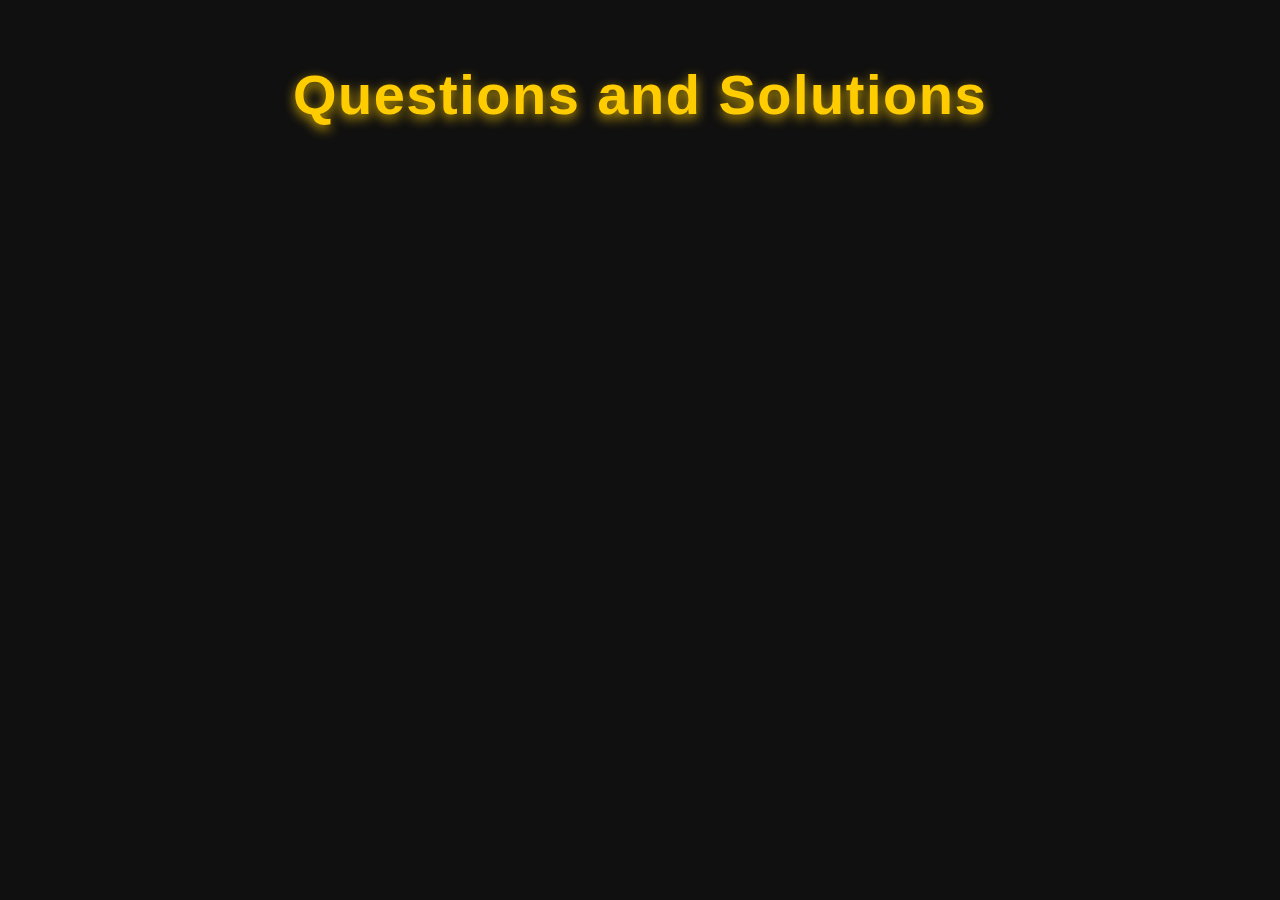
<file: view.html>
<!DOCTYPE html>
<html lang="en">
<head>
    <meta charset="UTF-8">
    <meta name="viewport" content="width=device-width, initial-scale=1.0">
    <title>View Questions and Solutions</title>
    <link rel="stylesheet" href="style.css">
</head>
<body>
    <div class="container">
        <h1>Questions and Solutions</h1>
        <div id="questionsContainer"></div>
    </div>
    <script src="view.js"></script>
</body>
</html>
</file>
<file: style.css>
/* Base Styling */
body {
    background-color: #101010;
    color: #eaeaea;
    font-family: 'Inter', sans-serif;
    margin: 0;
    padding: 0;
    line-height: 1.6;
    font-size: 16px;
}

.container {
    width: 80%;
    margin: 50px auto;
    text-align: center;
    padding-bottom: 50px;
}

/* Header */
h1 {
    font-size: 3.5em;
    margin-bottom: 40px;
    color: #ffcc00;
    text-shadow: 0 4px 12px rgba(255, 204, 0, 0.8);
    letter-spacing: 1.5px;
    font-weight: 700;
}

/* Question Container */
.question-container {
    margin-bottom: 30px;
    background-color: #1c1c1c;
    padding: 30px;
    border-radius: 18px;
    box-shadow: 0 8px 16px rgba(0, 0, 0, 0.5);
    transition: all 0.4s ease;
}

.question-container:hover {
    transform: translateY(-10px);
    box-shadow: 0 12px 24px rgba(0, 0, 0, 0.6);
}

/* Question Heading */
.question-heading {
    display: flex;
    justify-content: space-between;
    align-items: center;
    margin-bottom: 20px;
}

.question-heading span {
    font-size: 2em;
    font-weight: 600;
    cursor: pointer;
    color: #ffcc00;
    transition: color 0.3s ease;
    letter-spacing: 0.5px;
}

.question-heading span:hover {
    color: #ffd633;
}

/* Dropdown Content */
.dropdown-content {
    display: none;
    background-color: #242424;
    padding: 25px;
    border-radius: 12px;
    margin-top: 15px;
    box-shadow: 0 8px 16px rgba(0, 0, 0, 0.4);
    text-align: left;
    font-family: 'Merriweather', serif;
    color: #cccccc;
    font-size: 1.15em;
    line-height: 1.8;
    white-space: normal;  /* Make sure text wraps */
    word-wrap: break-word;
    border-left: 4px solid #ffcc00;
    width: 100%;  /* Ensure full width for wrapping */
    box-sizing: border-box;  /* Include padding and border in width */
}

.show {
    display: block;
}

/* Solution Button */
.solution-button {
    background-color: #333333;
    border: 1px solid #ffcc00;
    color: #ffffff;
    padding: 15px 30px;
    margin: 10px 5px;
    cursor: pointer;
    border-radius: 10px;
    font-size: 1.2em;
    font-weight: 500;
    letter-spacing: 0.5px;
    transition: all 0.3s ease;
}

.solution-button:hover {
    background-color: #ffcc00;
    color: #101010;
    transform: translateY(-3px);
    box-shadow: 0 6px 12px rgba(255, 204, 0, 0.5);
}

/* Solution Text */
.solution-text {
    margin-top: 15px;
    background-color: #242424;
    padding: 20px;
    border-radius: 12px;
    display: none;
    font-family: 'Source Code Pro', monospace;
    color: #cccccc;
    font-size: 1.1em;
    white-space: pre-wrap;
    overflow-x: auto;
    border-left: 4px solid #ffcc00;
}

/* Code Formatting */
pre.formatted-code {
    background-color: #1e1e1e;
    padding: 20px;
    border-radius: 10px;
    white-space: pre-wrap;
    word-wrap: break-word;
    color: #f0f0f0;
    font-family: 'Fira Code', monospace;
    font-size: 1em;
    line-height: 1.6;
    overflow-x: auto;
    text-align: left;
    border: 1px solid #444444;
}

.title-link {
    text-decoration: none;
    color: #ff9f00;
    font-weight: bold;
    transition: color 0.3s ease;
}

.title-link:hover {
    color: #ffd700;
}

.open-link-button {
    margin-left: 10px;
    padding: 5px 10px;
    background-color: #007bff;
    color: white;
    border: none;
    border-radius: 5px;
    cursor: pointer;
    font-size: 1em;
    transition: background-color 0.3s;
}

.open-link-button:hover {
    background-color: #0056b3;
}

.question-text pre {
    font-family: 'Consolas', serif;
    font-size: 1em;
    line-height: 1.2;
    color: #f4f4f4;
    white-space: pre-wrap; /* Ensures multiline text breaks and wraps */
    word-wrap: break-word;
    margin-top: 10px;
}

/* Button Focus and Active States */
button:focus {
    outline: none;
    border: 2px solid #ffd633;
}

button:active {
    transform: scale(0.98);
}

/* Media Queries for Responsiveness */
@media (max-width: 1200px) {
    .container {
        width: 90%;
    }
    
    h1 {
        font-size: 3em;
    }
    
    .question-heading span {
        font-size: 1.7em;
    }

    .solution-button {
        padding: 12px 24px;
        font-size: 1.1em;
    }

    .dropdown-content {
        padding: 20px;
    }

    pre.formatted-code {
        font-size: 0.95em;
    }
}

@media (max-width: 768px) {
    .container {
        width: 95%;
    }

    h1 {
        font-size: 2.5em;
    }

    .question-heading span {
        font-size: 1.5em;
    }

    .solution-button {
        padding: 10px 20px;
        font-size: 1em;
    }

    .dropdown-content {
        padding: 15px;
    }

    pre.formatted-code {
        font-size: 0.9em;
    }

    .question-container {
        padding: 20px;
    }
}

@media (max-width: 480px) {
    .container {
        width: 100%;
    }

    h1 {
        font-size: 2em;
    }

    .question-heading span {
        font-size: 1.3em;
    }

    .solution-button {
        padding: 8px 16px;
        font-size: 0.9em;
    }

    .dropdown-content {
        padding: 12px;
    }

    pre.formatted-code {
        font-size: 0.85em;
    }

    .question-container {
        padding: 15px;
    }
}
</file>
